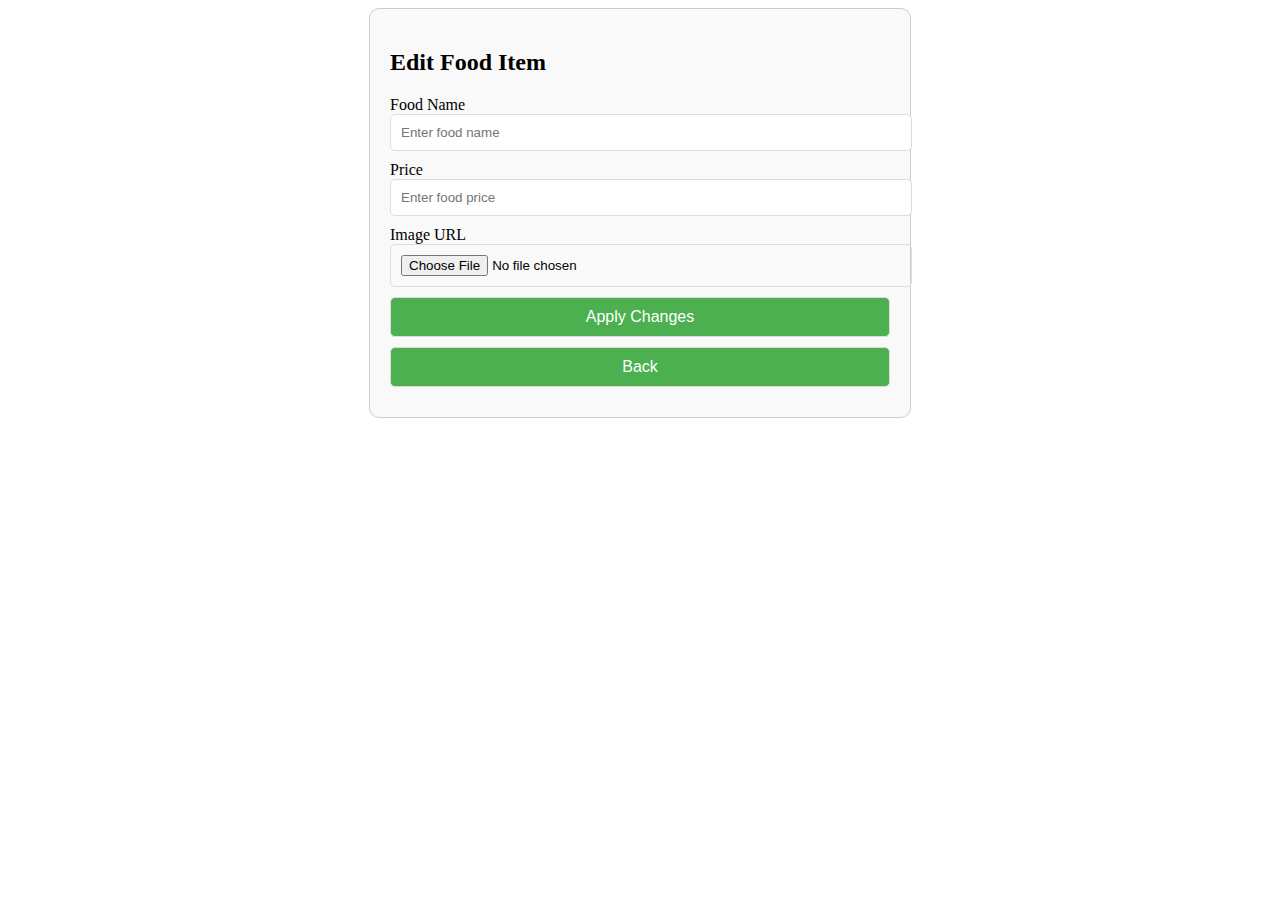
<file: editmenu.html>
<!DOCTYPE html>
<html lang="en">
  <head>
    <meta charset="UTF-8" />
    <meta name="viewport" content="width=device-width, initial-scale=1.0" />
    <title>Edit Food Item</title>
    <style>
      .edit-container {
        max-width: 500px;
        margin: 0 auto;
        padding: 20px;
        border: 1px solid #ccc;
        border-radius: 10px;
        background-color: #f9f9f9;
      }
      .edit-container input,
      .edit-container button {
        width: 100%;
        padding: 10px;
        margin-bottom: 10px;
        border: 1px solid #ddd;
        border-radius: 5px;
      }
      .edit-container button {
        background-color: #4caf50;
        color: white;
        font-size: 16px;
      }
      .edit-container button:disabled {
        background-color: #ddd;
      }
    </style>
  </head>
  <body>
    <div class="edit-container">
      <h2>Edit Food Item</h2>
      <div id="food-box">
        <!-- This is where the food data will be loaded dynamically -->
        <label for="food-name">Food Name</label>
        <input
          type="text"
          id="food-name"
          placeholder="Enter food name"
          required
        />

        <label for="food-price">Price</label>
        <input
          type="number"
          id="food-price"
          placeholder="Enter food price"
          required
        />

        <label for="food-image">Image URL</label>
        <input
          type="file"
          id="food-image"
          placeholder="Enter image URL"
          required
        />

        <button id="apply-changes-btn">Apply Changes</button>
        <button id="back-btn">
          <a style="text-decoration: none; color: white" href="admenu.html"
            >Back</a
          >
        </button>
      </div>
    </div>

    <script>
      // Get food ID from URL
      const urlParams = new URLSearchParams(window.location.search);
      const foodId = urlParams.get("id");

      // Simulate fetching food details from the database based on foodId (For demo purposes)
      const foodData = {
        box1: {
          name: "Melon-soup",
          price: "₦5000",
          image: "frontend/img/Soup1.jpg",
        },
        box2: {
          name: "Afang-Soup",
          price: "₦5000",
          image: "frontend/img/Soup2.jpg",
        },
        box3: {
          name: "White-Soup",
          price: "₦5000",
          image: "frontend/img/Soup3.jpg",
        },
        box4: {
          name: "Vegetable-Soup",
          price: "₦5000",
          image: "frontend/img/Soup4.jpg",
        },
        box5: {
          name: "Moi-Moi",
          price: "₦800",
          image: "frontend/img/vegetarian1.jpg",
        },
        box6: {
          name: "Fried Plantain$Beans",
          price: "₦1250",
          image: "frontend/img/vegetarian3.jpg",
        },
        box7: {
          name: "Cooked Potatoes",
          price: "₦1500",
          image: "frontend/img/Soup1.jpg",
        },
        box8: {
          name: "Yam Porridge",
          price: "₦2800",
          image: "frontend/img/vegetarian4.jpg",
        },
        box9: {
          name: "Plantain Porridge",
          price: "₦2800",
          image: "frontend/img/vegetarian5.jpg",
        },
        box10: {
          name: "Beans Cake",
          price: "₦800",
          image: "frontend/img/vegetarian6-min.jpg",
        },
        box12: {
          name: "Chocolate Cake",
          price: "₦1300",
          image: "frontend/img/dessert1.jpg",
        },
        box13: {
          name: "Sandwich",
          price: "₦1400",
          image: "frontend/img/dessert13.jpg",
        },
        box14: {
          name: "Vanilla Cake",
          price: "₦1300",
          image: "frontend/img/dessert2.jpg",
        },
        box15: {
          name: "Chocolate ice-cream",
          price: "₦1300",
          image: "frontend/img/dessert3.jpg",
        },
        box16: {
          name: "Doughnut",
          price: "₦1300",
          image: "frontend/img/dessert4.jpg",
        },
        box17: {
          name: "Berries",
          price: "₦1450",
          image: "frontend/img/dessert5.jpg",
        },
        box18: {
          name: "Choco-Vanila",
          price: "₦1400",
          image: "frontend/img/dessert6.jpg",
        },
        box19: {
          name: "Smtnn",
          price: "₦3000",
          image: "frontend/img/drink1.jpg",
        },
        box20: {
          name: "Scotch",
          price: "₦3000",
          image: "frontend/img/drink2.jpg",
        },
        box21: {
          name: "Vodka",
          price: "₦10000",
          image: "frontend/img/drink3.jpg",
        },
        box22: {
          name: "Red Wine",
          price: "₦10000",
          image: "frontend/img/drink4.jpg",
        },
        box23: {
          name: "Berry Smoothie",
          price: "₦10000",
          image: "frontend/img/drink5.jpg",
        },
        box24: {
          name: "Naija Jollof",
          price: "₦5500",
          image: "frontend/img/dish1.jpg",
        },
        box25: {
          name: "Fried Rice",
          price: "₦5500",
          image: "frontend/img/dish2.jpg",
        },
        box26: {
          name: "Egg-Fried Rice",
          price: "₦6000",
          image: "frontend/img/dish3.jpg",
        },
        box27: {
          name: "Cocunut Rice",
          price: "₦6000",
          image: "frontend/img/dish4.jpg",
        },
        box28: {
          name: "Rice with Stew",
          price: "₦6000",
          image: "frontend/img/dish5.jpg",
        },
        box29: {
          name: "Sea-Food Rice",
          price: "₦6000",
          image: "frontend/img/dish6.jpg",
        },
        box30: {
          name: "Spaghetti",
          price: "₦6000",
          image: "frontend/img/dish7.jpg",
        },
        box31: {
          name: "Macaroni",
          price: "₦4500",
          image: "frontend/img/dish8.jpg",
        },
        box32: {
          name: "Fried Ice-cream",
          price: "₦2500",
          image: "frontend/img/snack1.jpg",
        },
        box33: {
          name: "Cup Cake",
          price: "₦2500",
          image: "frontend/img/snack11 (2).jpg",
        },
        box34: {
          name: "Fries and Chicken",
          price: "₦2500",
          image: "frontend/img/snack2.jpg",
        },
        box35: {
          name: "Burger",
          price: "₦2500",
          image: "frontend/img/snack3.jpg",
        },
        box36: {
          name: "Choco-Cookies",
          price: "₦2500",
          image: "frontend/img/snack4.jpg",
        },
        box37: {
          name: "Sharwarma",
          price: "₦2500",
          image: "frontend/img/snack5.jpg",
        },
        box38: {
          name: "Pizza",
          price: "₦2500",
          image: "frontend/img/snack6.jpg",
        },
        box39: {
          name: "Spring Rolls",
          price: "₦2500",
          image: "frontend/img/snack12.jpg",
        },
        box40: {
          name: "Spring Rolls",
          price: "₦2500",
          image: "frontend/img/snack12.jpg",
        },
        box41: {
          name: "Spring Rolls",
          price: "₦2500",
          image: "frontend/img/snack12.jpg",
        },
      };

      // Load the food item data into the form
      const foodItem = foodData[foodId];
      if (foodItem) {
        document.getElementById("food-name").value = foodItem.name;
        document.getElementById("food-price").value = foodItem.price.replace(
          "₦",
          ""
        );
        document.getElementById("food-image").value = foodItem.image;
      }

      // Apply changes when the "Apply Changes" button is clicked
      document
        .getElementById("apply-changes-btn")
        .addEventListener("click", function () {
          const updatedFoodName = document.getElementById("food-name").value;
          const updatedFoodPrice = document.getElementById("food-price").value;
          const updatedFoodImage = document.getElementById("food-image").value;

          // You can now send the updated data to the server via an AJAX request (for example)
          console.log(
            `Updated Data: Name: ${updatedFoodName}, Price: ₦${updatedFoodPrice}, Image: ${updatedFoodImage}`
          );

          // After the update, you might want to redirect the user back to the menu page or show a success message
          alert("Changes applied successfully!");
        });
    </script>
  </body>
</html>
</file>
